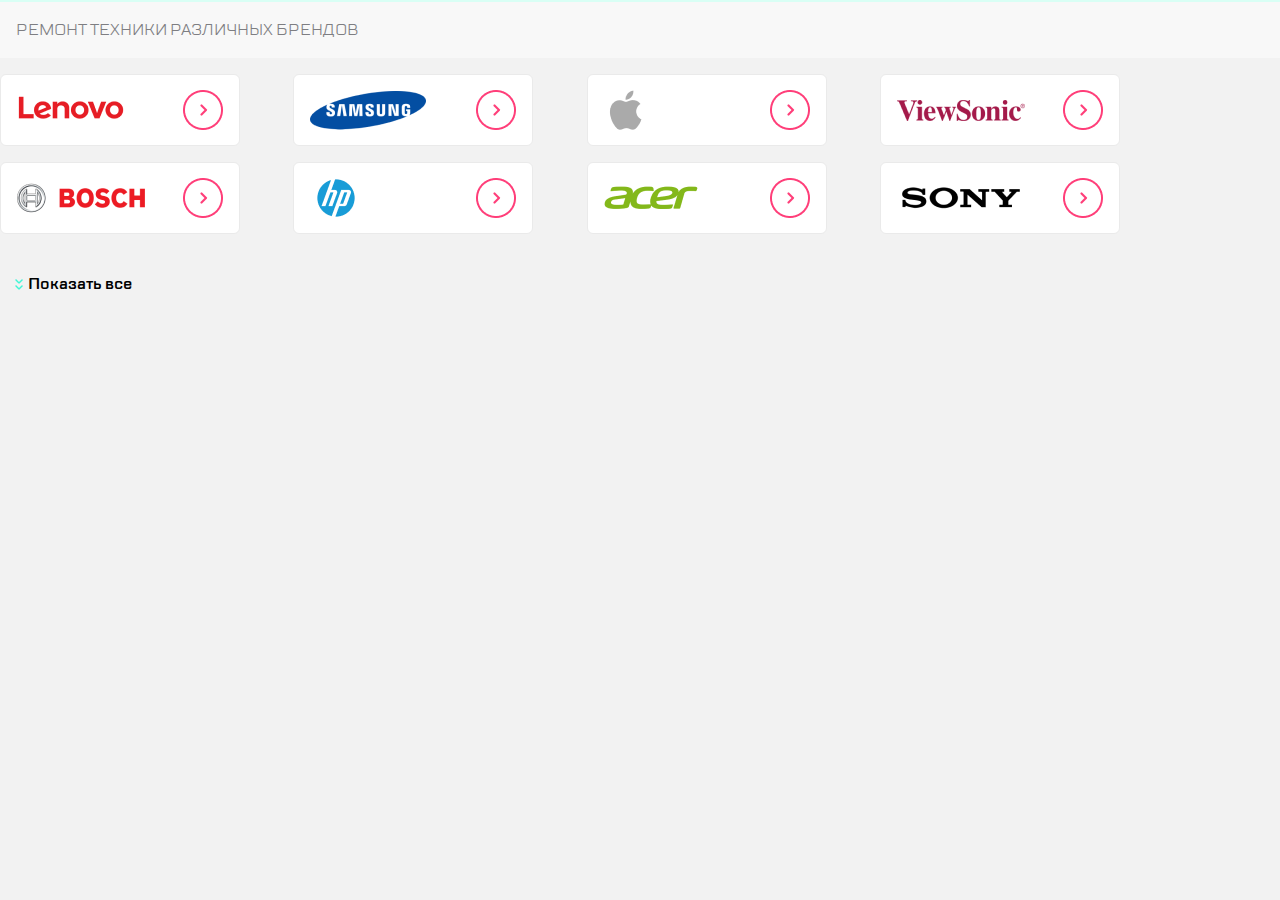
<file: index.html>
<!DOCTYPE html>
<html lang="en">

<head>
  <meta charset="UTF-8">
  <meta http-equiv="X-UA-Compatible" content="IE=edge">
  <meta name="viewport" content="width=device-width, initial-scale=1.0">

  <!-- Стили Swiper-->
  <link rel="stylesheet" href="https://cdn.jsdelivr.net/npm/swiper@8/swiper-bundle.min.css">

  <link rel="stylesheet" href="./styles/index.css">
  <!-- запасной   <link rel="stylesheet" href="./styles/stylesheet.css"> -->
  <title>Test4</title>
</head>

<body>

  <header class="adaptive-header">
    РЕМОНТ ТЕХНИКИ РАЗЛИЧНЫХ БРЕНДОВ
  </header>



   <div class="mySwiper">

    <div class="swiper-wrapper">    

      <div class="swiper-slide">
        <button class="logo-slide__company_name">
            <img src="./img/LenovoBitmap.png" alt="Лого Леново">
            <img src="./img/go.png" alt="Кнопка">
          </button>
      </div>
    
      <div class="swiper-slide">
        <button class="logo-slide__company_name">
            <img src="./img/SamsungBitmap.png" alt="Лого Самсунг">
            <img src="./img/go.png" alt="Кнопка">
          </button>
      </div>

      <div class="swiper-slide">
        <button class="logo-slide__company_name">
            <img src="./img/AppleBitmap.png" alt="Лого Apple">
            <img src="./img/go.png" alt="Кнопка">
          </button>
      </div>

      <div class="swiper-slide">
        <button class="logo-slide__company_name">
            <img src="./img/VSBitmap.png" alt="Лого ViewSonic">
            <img src="./img/go.png" alt="Кнопка">
          </button>
      </div>

      <div class="swiper-slide">
        <button class="logo-slide__company_name">
            <img src="./img/BoshBitmap.png" alt="Лого Bosh">
            <img src="./img/go.png" alt="Кнопка">
          </button>
        </div>

      <div class="swiper-slide">
        <button class="logo-slide__company_name">
            <img src="./img/HpBitmap.png" alt="Лого HP">
            <img src="./img/go.png" alt="Кнопка">
          </button>
      </div>

      <div class="swiper-slide">
        <button class="logo-slide__company_name">
            <img src="./img/AcerBitmap.png" alt="Лого Acer">
            <img src="./img/go.png" alt="Кнопка">
          </button>
      </div>

      <div class="swiper-slide">
        <button class="logo-slide__company_name">
            <img src="./img/SonyBitmap.png" alt="Лого Sony">
            <img src="./img/go.png" alt="Кнопка">
          </button>
      </div>
      
      <div class="swiper-slide">
        <button class="logo-slide__company_name">
        <img src="./img/SonyBitmap.png" alt="Лого Sony">
        <img src="./img/go.png" alt="Кнопка">   </button>
      </div>

    </div>
    <div class="swiper-pagination"></div>
  </div>





  <div class="logo-block">

    <button class="logo-slide__company_name">
      <img src="./img/LenovoBitmap.png" alt="Лого Леново">
      <img src="./img/go.png" alt="Кнопка">
    </button>

    <button class="logo-slide__company_name">
      <img src="./img/SamsungBitmap.png" alt="Лого Самсунг">
      <img src="./img/go.png" alt="Кнопка">
    </button>

    <button class="logo-slide__company_name">
      <img src="./img/AppleBitmap.png" alt="Лого Apple">
      <img src="./img/go.png" alt="Кнопка">
    </button>

    <button class="logo-slide__company_name">
      <img src="./img/VSBitmap.png" alt="Лого ViewSonic">
      <img src="./img/go.png" alt="Кнопка">
    </button>

    <button class="logo-slide__company_name">
      <img src="./img/BoshBitmap.png" alt="Лого Bosh">
      <img src="./img/go.png" alt="Кнопка">
    </button>

    <button class="logo-slide__company_name">
      <img src="./img/HpBitmap.png" alt="Лого HP">
      <img src="./img/go.png" alt="Кнопка">
    </button>

    <button class="logo-slide__company_name">
      <img src="./img/AcerBitmap.png" alt="Лого Acer">
      <img src="./img/go.png" alt="Кнопка">
    </button>

    <button class="logo-slide__company_name">
      <img src="./img/SonyBitmap.png" alt="Лого Sony">
      <img src="./img/go.png" alt="Кнопка">
    </button>

    <button class="logo-slide__company_name">
      <img src="./img/SonyBitmap.png" alt="Лого Sony">
      <img src="./img/go.png" alt="Кнопка">
    </button>

    <button class="logo-slide__company_name">
      <img src="./img/SonyBitmap.png" alt="Лого Sony">
      <img src="./img/go.png" alt="Кнопка">
    </button>

    <button class="logo-slide__company_name">
      <img src="./img/SonyBitmap.png" alt="Лого Sony">
      <img src="./img/go.png" alt="Кнопка">
    </button>


  </div>



  


<div class="readmore"> 
  
  <button class="readmore__open">
   <div class="readmore_icon"> 
     <img src="./img/readmore_icon.png" alt="logo">  
   </div> 
   <p>Показать все</p>
 </button>

  <button class="readmore__close">
   <div class="readmore_icon"> 
     <img src="./img/readmore_icon.png" alt="logo">  
   </div>
      <p>Скрыть</p> 
 </button>

</div>






</div>

</div> 





<!-- Подключение Swiper-->
<script src="https://cdn.jsdelivr.net/npm/swiper@8/swiper-bundle.min.js"></script>
<script src="js/script.js"></script>
</body>


</html>
</file>
<file: styles/index.css>
@font-face {
  font-family: 'TTLakes';
  src: url('../font/TTLakes-Regular.woff') format('woff'),
  url('../font/TTLakes-Regular.eot') format('eot'),
  url('../font/TTlakes-Regular.ttf') format('truetype');
  font-weight: normal;
  font-style: normal;
  }
  
  @font-face {
    font-family:'TTLakes bold';
    src: url('../font/TTLakes-Bold.ttf') format('truetype'),
    url('../font/TTLakes-Bold.eot') format('eot'),
    url('../font/TTLakes-Bold.woff') format('woff');
    font-weight: normal;
    font-style: bold;
   }
  
   @font-face {
    font-family:'TTLakes light';
    src: url('../font/TTLakes-Light.ttf') format('truetype'),
    url('../font/TTLakes-Light.eot') format('eot'),
    url('../font/TTLakes-Light.ttf') format('woff');
    font-weight: normal;
   font-style: light;
   }
  
   @font-face {
    font-family:'TTLakes demi';
    src: url('../font/TTLakes-DemiBold.ttf') format('truetype'),
    url('../font/TTLakes-DemiBold.eot') format('eot'),
    url('../font/TTLakes-DemiBold.woff') format('woff');
    font-weight: normal;
    font-style: bold;
   }










html,
body {
        position: relative;
        height: 100%;
        width: 100%;
        box-sizing: content-box;
      }

body {
        font-family: 'TTLakes', 'TTLakes bold', 'TTLakes light', 'TTLakes demi', sans-serif;
        width: 100%;
        min-width: 320px;
        overflow-x: hidden;
   
       line-height: 18px;
        background-color: #F2F2F2;
       color: #1B1C21;

       margin: 0;
       padding: 0;
      }



      .adaptive-header {
        position: relative;
        font-style: "TTLakes light";
        font-size: 16px;
        line-height: 24px;
        color: #7E7E82;
        background-color: #F8F8F8;
        width: 100%;
        align-items: center;
        padding: 16px;
        border: 1px solid #D9FFF5;
        border-width: 2px 0px 0px 0px;
      }


      .mySwiper {

      position: relative;
      }

      .swiper {
        display: flex;
        position: relative;
        align-items: flex-start;
        width: 100%;
        height: 100%;
      }

      .swiper-slide {

        display: flex;
        justify-content: center;
        align-items: center;
        width: 60%;
        padding-right: 24px;
      }


      .swiper-slide-active {
        

      }

 
    /* скрывающая фигулька */
  #mainpage_fade {
    display: flex;
    position: fixed;
    z-index: 15;
    margin-top: 5px;
    right: 0;
    height: 81px;
    width: 24px;
    border-radius: 0px; 
    background: linear-gradient(270deg, #F2F2F2 16.84%, rgba(248, 248, 248, 0.0001) 100%);
   }




  

      .logo-slide__company_name {
        display: flex;
        position: relative;
        justify-content: space-between;
        width: 240px;
        min-width: 240px;
        height: 72px;
        align-items: center;
        padding-inline: 16px;
       
        margin-top: 16px;
        border-radius: 6px;
        border: 1px solid #EAEAEA;
        background: #FFFFFF; 
       }


       .logo-slide__company_name:hover,
       .logo-slide__company_name:focus {
          border: 2px solid #B8FFEC;
          background: #FFFFFF;
          border-color: #B8FFEC;
          display: flex;
      
          border-width: 2px 0px 2px 2px; /* сделала правую часть рамки прозрачной */
        }



        .logo-slide__company_name:active {
       
          background: #d5d5da;   
        }




      .swiper-pagination {
        position: relative;
        bottom: 0px;
        margin-top: 30px;
      }

      .swiper-pagination-bullet {
        background-color: #B5B6BC;
        height: 12px;
        width: 12px;
        }





.logo-block {
  display: flex;
  justify-content: space-between;
  flex-direction: row;
  flex-wrap: wrap;
  overflow: hidden;
  height: 180px;
  max-width: 1120px;
}


/* Readmore */
  .readmore {
    display: flex;
    margin-top: 24px;
  }


.readmore__open {
  display: flex;
  height: 24px;
  width: 132px;
  align-items: center;
  margin: 10px;
  padding: 0px;
  border: 0;
  background: transparent;
  flex-direction: row;
}

.readmore__open img {
  transform: rotate(0deg);  
 }


.readmore__close {
display: none;
height: 24px;
width: 132px;
align-items: center;
margin: 10px;
padding: 0px;
border: 0;
background: transparent;
flex-direction: row;
}

.readmore__close img {
 transform: rotate(180deg); 
}


/* Кнопка readmore */
  .menu__container {
    display: none; 
  }
  
  .readmore__open .readmore__close {
    display: flex;
  }
  
  .readmore__open .readmore__open {
    display: none;
  }
  
  .readmore__open .menu__container {
    display: block;
  } 

  .readmore_block {
    display: flex;
  }


.readmore_icon {
  display: flex;
 height: 8px;
 width: 8px;
 padding: 5px;
 align-items: center;
 justify-content: center;

}

.readmore p {
font-family:'TTLakes demi';
font-style: normal;
font-size: 16px;
line-height: 16px;
text-align: left;
white-space: nowrap; 
}



 /* Экран 1*/

 @media (min-width: 320px) {
.mySwiper {
  overflow: hidden;
  width: 100%;
}
 }

/* Экран 2*/
 @media (max-width: 768px) { }

 .logo-block {
  display: none;
}

.readmore {
  display: none;
}

 @media (min-width: 768px) {

 .mySwiper {
  display: none;
 }

 .logo-block {
  display: flex;
}

.readmore {
  display: flex;
}

}



/* Экран 3*/

 @media (min-width: 1120px){

}
</file>
